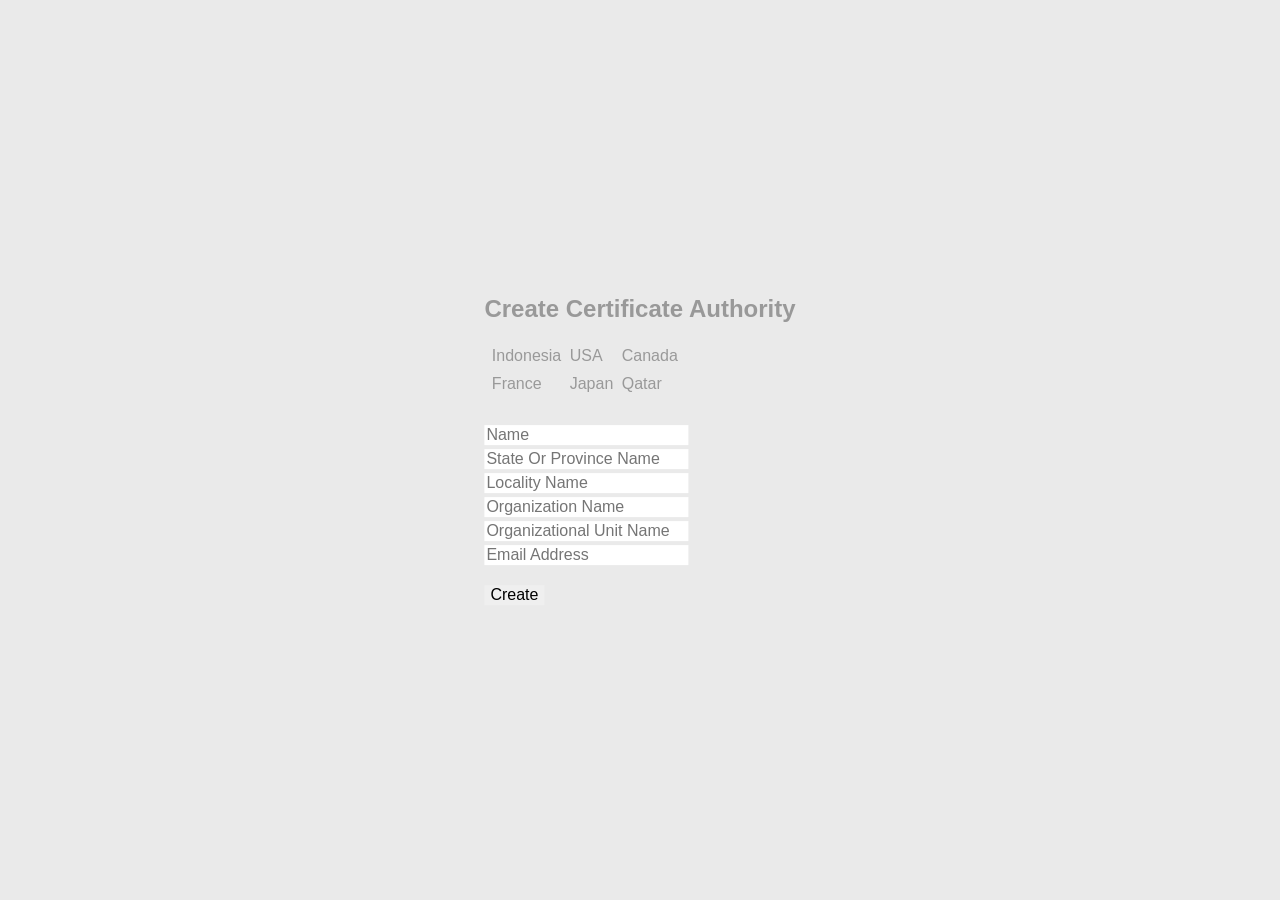
<file: index.html>
<!DOCTYPE html>
<html lang="en">
<head>
  <meta charset="utf-8">
  <meta http-equiv="X-UA-Compatible" content="IE=edge,chrome=1">
  <title>Open CA</title>
  <link rel="stylesheet" href="css/style.css">
</head>
<body>
  <section class="container">
    <div class="login">
      <h1>Create Certificate Authority</h1>
      <form action="10.151.34.139:1234/openca/createCertificate.php" method="POST">
        <!-- <p><input type="text" name="login" value="" placeholder="Username or Email"></p>
        <p><input type="password" name="password" value="" placeholder="Password"></p> -->
        
        <table class="table">
          <thead>
            <tr>
              <td>
                <label class="radio">
                  <input type="radio" name="country" id="optionsRadios1" value="ID" checked=""> Indonesia 
                </label>
              </td>
              <td>
                <label class="radio">
                  <input type="radio" name="country" id="optionsRadios1" value="US"> USA
                </label> 
              </td>
              <td>
                <label class="radio ">
                  <input type="radio" name="country" id="optionsRadios1" value="CA"> Canada 
                </label> 
              </td>
            </tr>
            <tr>
              <td>
                <label class="radio">   
                  <input type="radio" name="country" id="optionsRadios1" value="FR"> France
                </label>
              </td>
            <td>
              <label class="radio">   
                <input type="radio" name="country" id="optionsRadios1" value="JP"> Japan
              </label>
            </td>
            <td>
              <label class="radio">   
                <input type="radio" name="country" id="optionsRadios1" value="QA"> Qatar
              </label>
            </td>
          </tr>
          </thead>
        </table>
        <br>
        <input type="text" class="input-block-level" name="commonName" placeholder="Name">
        <br>
        <input type="text" class="input-block-level" name="province" placeholder="State Or Province Name">
        <br>
        <input type="text" class="input-block-level" name="locality" placeholder="Locality Name">
        <br>
        <input type="text" class="input-block-level" name="organization" placeholder="Organization Name">
        <br>
        <input type="text" class="input-block-level" name="organizationUnit" placeholder="Organizational Unit Name">
        <br>
        <input type="text" class="input-block-level" name="email" placeholder="Email Address">
        <br>
        <p class="submit" text-align="center" ><input type="submit" name="commit" value="Create"></p>
      </form>
    </div>

  </section>

</body>
</html>
</file>
<file: css/style.css>
/* ---------- GENERAL ---------- */
* {
  box-sizing: border-box;
}
*:before, *:after {
  box-sizing: border-box;
}

body {
  background: #eaeaea;
  color: #999;
  font: 400 16px/1.5em sans-serif;
  margin: 0;
}

h3 {
  margin: 0;
}

a {
  color: #999;
  text-decoration: none;
}

a:hover {
  color: #1dabb8;
}

fieldset {
  border: none;
  margin: 0;
}

input {
  border: none;
  font-family: inherit;
  font-size: inherit;
  margin: 0;
  -webkit-appearance: none;
}

input:focus {
  outline: none;
}

input[type="submit"] {
  cursor: pointer;
}

.clearfix {
  *zoom: 1;
}
.clearfix:before, .clearfix:after {
  content: ' ';
  display: table;
}
.clearfix:after {
  clear: both;
}

.container {
  left: 50%;
  position: fixed;
  top: 50%;
  -webkit-transform: translate(-50%, -50%);
      -ms-transform: translate(-50%, -50%);
          transform: translate(-50%, -50%);
}

/* ---------- LOGIN-FORM ---------- */
#login-form {
  width: 300px;
}

#login-form h3 {
  background-color: #282830;
  border-radius: 5px 5px 0 0;
  color: #fff;
  font-size: 14px;
  padding: 20px;
  text-align: center;
  text-transform: uppercase;
}

#login-form fieldset {
  background: #fff;
  border-radius: 0 0 5px 5px;
  padding: 20px;
  position: relative;
}

#login-form fieldset:before {
  background-color: #fff;
  content: "";
  height: 8px;
  left: 50%;
  margin: -4px 0 0 -4px;
  position: absolute;
  top: 0;
  -webkit-transform: rotate(45deg);
  -ms-transform: rotate(45deg);
  transform: rotate(45deg);
  width: 8px;
}

#login-form input {
  font-size: 14px;
}

#login-form input[type="username"],
#login-form input[type="password"] {
  border: 1px solid #dcdcdc;
  padding: 12px 10px;
  width: 100%;
}

#login-form input[type="username"] {
  border-radius: 3px 3px 0 0;
}

#login-form input[type="password"] {
  border-top: none;
  border-radius: 0px 0px 3px 3px;
}

#login-form input[type="submit"] {
  background: #1dabb8;
  border-radius: 3px;
  color: #fff;
  float: right;
  font-weight: bold;
  margin-top: 20px;
  padding: 12px 20px;
}

#login-form input[type="submit"]:hover {
  background: #198d98;
}

#login-form footer {
  font-size: 12px;
  margin-top: 16px;
}

.info {
  background: #e5e5e5;
  border-radius: 50%;
  display: inline-block;
  height: 20px;
  line-height: 20px;
  margin: 0 10px 0 0;
  text-align: center;
  width: 20px;
}
</file>
